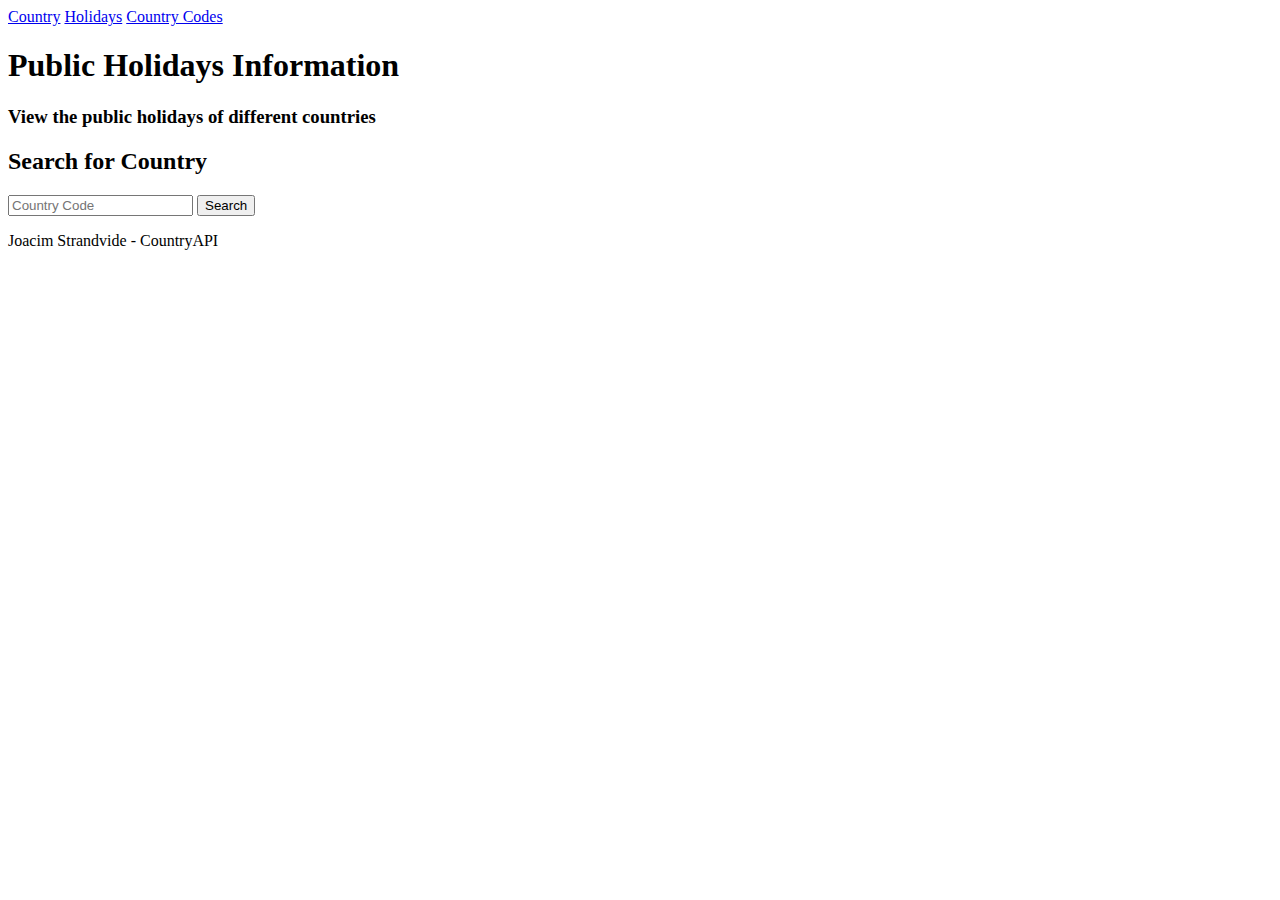
<file: index1.html>
<!DOCTYPE html>
<html lang="en">
  <head>
    <meta charset="UTF-8" />
    <meta http-equiv="X-UA-Compatible" content="IE=edge" />
    <meta name="viewport" content="width=device-width, initial-scale=1.0" />
    <title>Country & Public Holidays API</title>
    <link rel="stylesheet" href="script1.js" />
  </head>
  <body>
    <!-- Navbar -->
    <navbar id="navbar">
      <!-- Links -->
      <a href="index.html">Country</a>
      <a href="holiday.html">Holidays</a>
      <a href="https://www.nationsonline.org/oneworld/country_code_list.htm">Country Codes</a>
    </navbar>
    <!-- Header -->
    <header id="header">
      <h1>Public Holidays Information</h1>
      <h3>View the public holidays of different countries</h3>
    </header>

    <!-- Main Section -->
    <section id="main">
      <h2>Search for Country</h2>
      <!-- Input Fields -->
      <input id="holidayText" type="text" placeholder="Country Code" />
      <input id="getHoliday" type="button" value="Search" />
      <div id="holidayBox"></div>
    </section>
    <!-- Footer -->
    <footer id="footer">
      <p>Joacim Strandvide - CountryAPI</p>
    </footer>

    <script src="script1.js"></script>
  </body>
</html>
</file>
